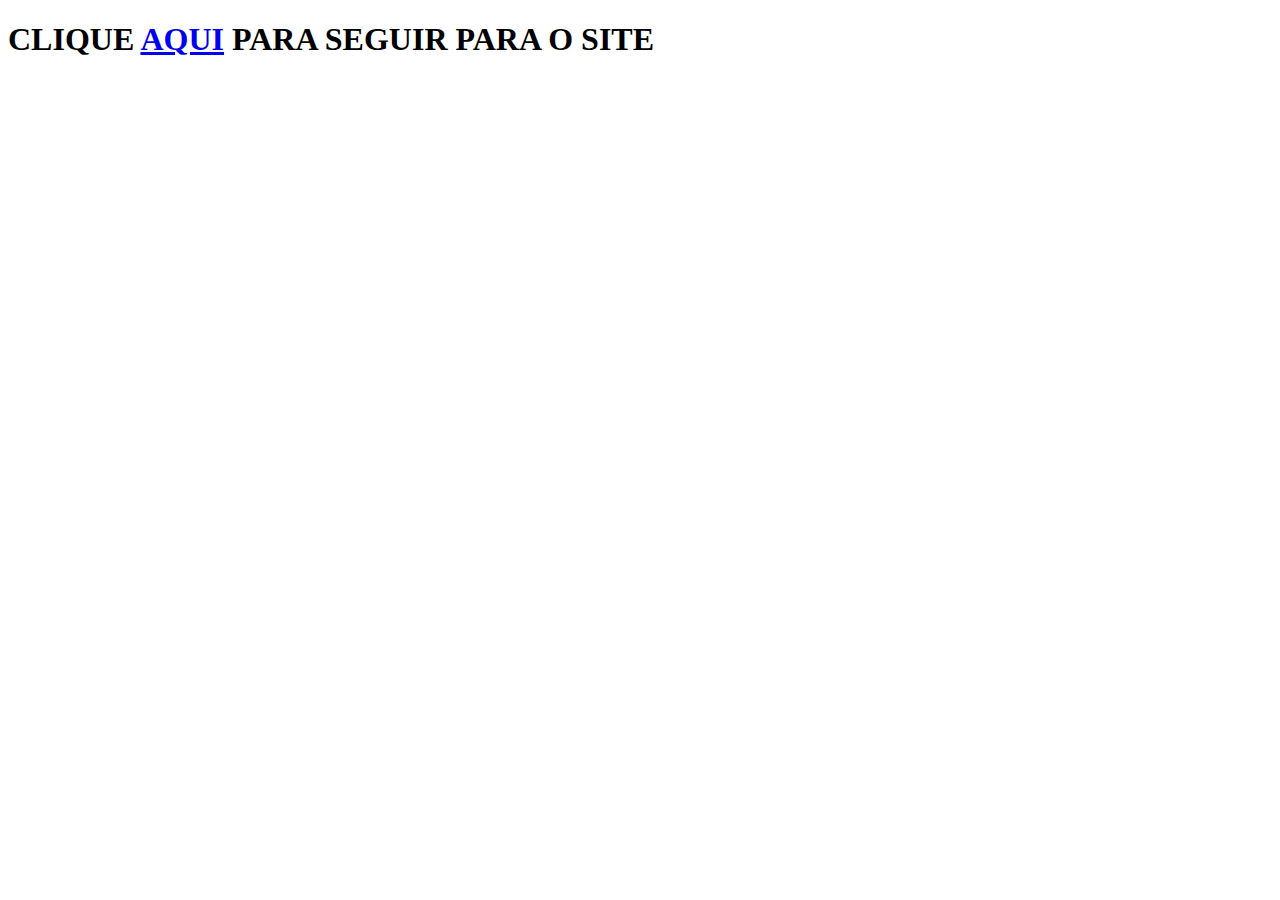
<file: index.html>
<!DOCTYPE html>
<html lang="pt-br">
<head>
    <meta charset="UTF-8">
    <meta name="viewport" content="width=device-width, initial-scale=1.0">
    <title>Siga para o site</title>
</head>
<body>
    <h1>CLIQUE <a href="projeto-glass-html5/index.html">AQUI</a> PARA SEGUIR PARA O SITE</h1>

</body>
</html>
</file>
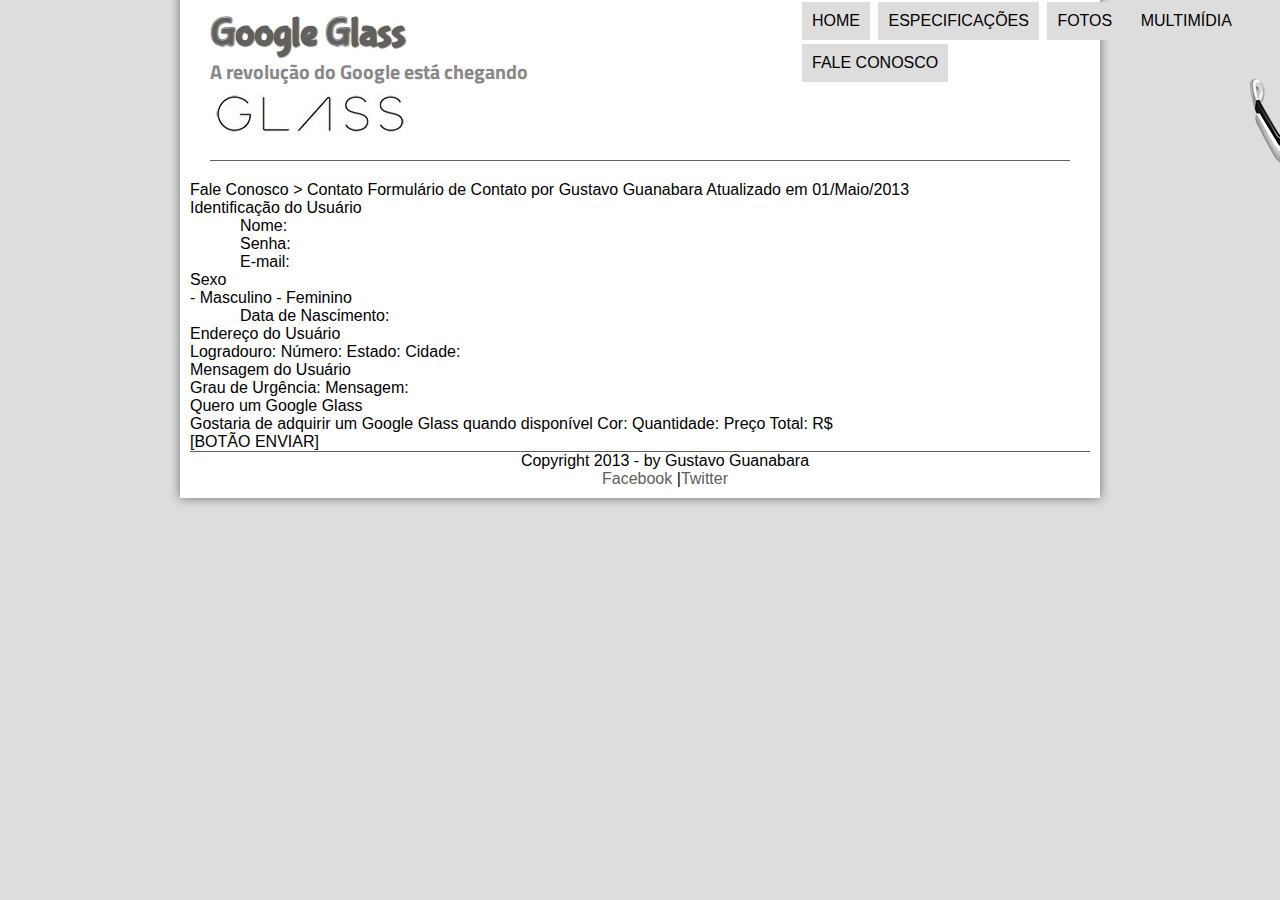
<file: projeto-glass-html5/fale-conosco.html>
<!DOCTYPE html>
<html lang="pt-br">

<head>
    <meta charset="UTF-8">
    <meta name="viewport" content="width=device-width, initial-scale=1.0">
    <link rel="stylesheet" href="_css/styles.css">
    <link href="https://fonts.googleapis.com/css2?family=Titillium+Web:wght@400;700&display=swap" rel="stylesheet">
    <title>Tudo sobre o Google Glass</title>
</head>
<script src="_javascript/funcoes.js">

</script>

<body>
    <div id="interface">
        <header id="cabecalho">
            <hgroup>
                <h1>Google Glass</h1>
                <h2>A revolução do Google está chegando</h2>
            </hgroup>

            <img id="icone" src="/projeto-glass-html5/_imagens/glass-oculos-preto-peq.png" alt="">

            <nav id="menu">
                <h1>Menu Principal</h1>
                <ul>
                    <li onmouseover="mudaFoto('_imagens/home.png')"
                        onmouseout="mudaFoto('_imagens/glass-oculos-preto-peq.png')"><a href="index.html">Home</a></li>
                    <li onmouseover="mudaFoto('_imagens/especificacoes.png')"
                        onmouseout="mudaFoto('_imagens/glass-oculos-preto-peq.png')"><a
                            href="specs.html">Especificações</a></li>
                    <li onmouseover="mudaFoto('_imagens/fotos.png')"
                        onmouseout="mudaFoto('_imagens/glass-oculos-preto-peq.png')"><a href="fotos.html">Fotos</a></li>
                    <li onmouseover="mudaFoto('_imagens/multimidia.png')"
                        onmouseout="mudaFoto('_imagens/glass-oculos-preto-peq.png')"> <a
                            href="multimidia.html">Multimídia</a></li>
                    <li onmouseover="mudaFoto('_imagens/contato.png')"
                        onmouseout="mudaFoto('_imagens/glass-oculos-preto-peq.png')"><a href="fale-conosco.html">Fale
                            Conosco</a></li>
                </ul>
            </nav>

        </header>

        <form>

            Fale Conosco > Contato
            Formulário de Contato
            por Gustavo Guanabara
            Atualizado em 01/Maio/2013

            <fieldset id="usuario">
                <legend>Identificação do Usuário</legend>
                <p>Nome:</p>
                <p>Senha:</p>
                <p>E-mail:</p>
                <fieldset id="sexo">
                    <legend>Sexo</legend>
                    - Masculino
                    - Feminino
                </fieldset>

                <p>Data de Nascimento:</p>
            </fieldset>

            <fieldset id="endereco">
                <legend>Endereço do Usuário</legend>
                Logradouro:
                Número:
                Estado:
                Cidade:
            </fieldset>

            <fieldset id="mensagem">
                <legend>Mensagem do Usuário</legend>
                Grau de Urgência:
                Mensagem:
            </fieldset>

            <fieldset id="pedido">
                <legend>Quero um Google Glass</legend>
                Gostaria de adquirir um Google Glass quando disponível
                Cor:
                Quantidade:
                Preço Total: R$
            </fieldset>

            [BOTÃO ENVIAR]
        </form>

        <footer id="footer">
            <p>Copyright 2013 - by Gustavo Guanabara</p>
            <p><a href="https://facebook.com/cursosemvideo" target="_blank"> Facebook</a> |<a
                    href="https://www.twitter.com/cursosemvideo" target="_blank">Twitter</a></p>
        </footer>
    </div>
</body>

</html>
</file>
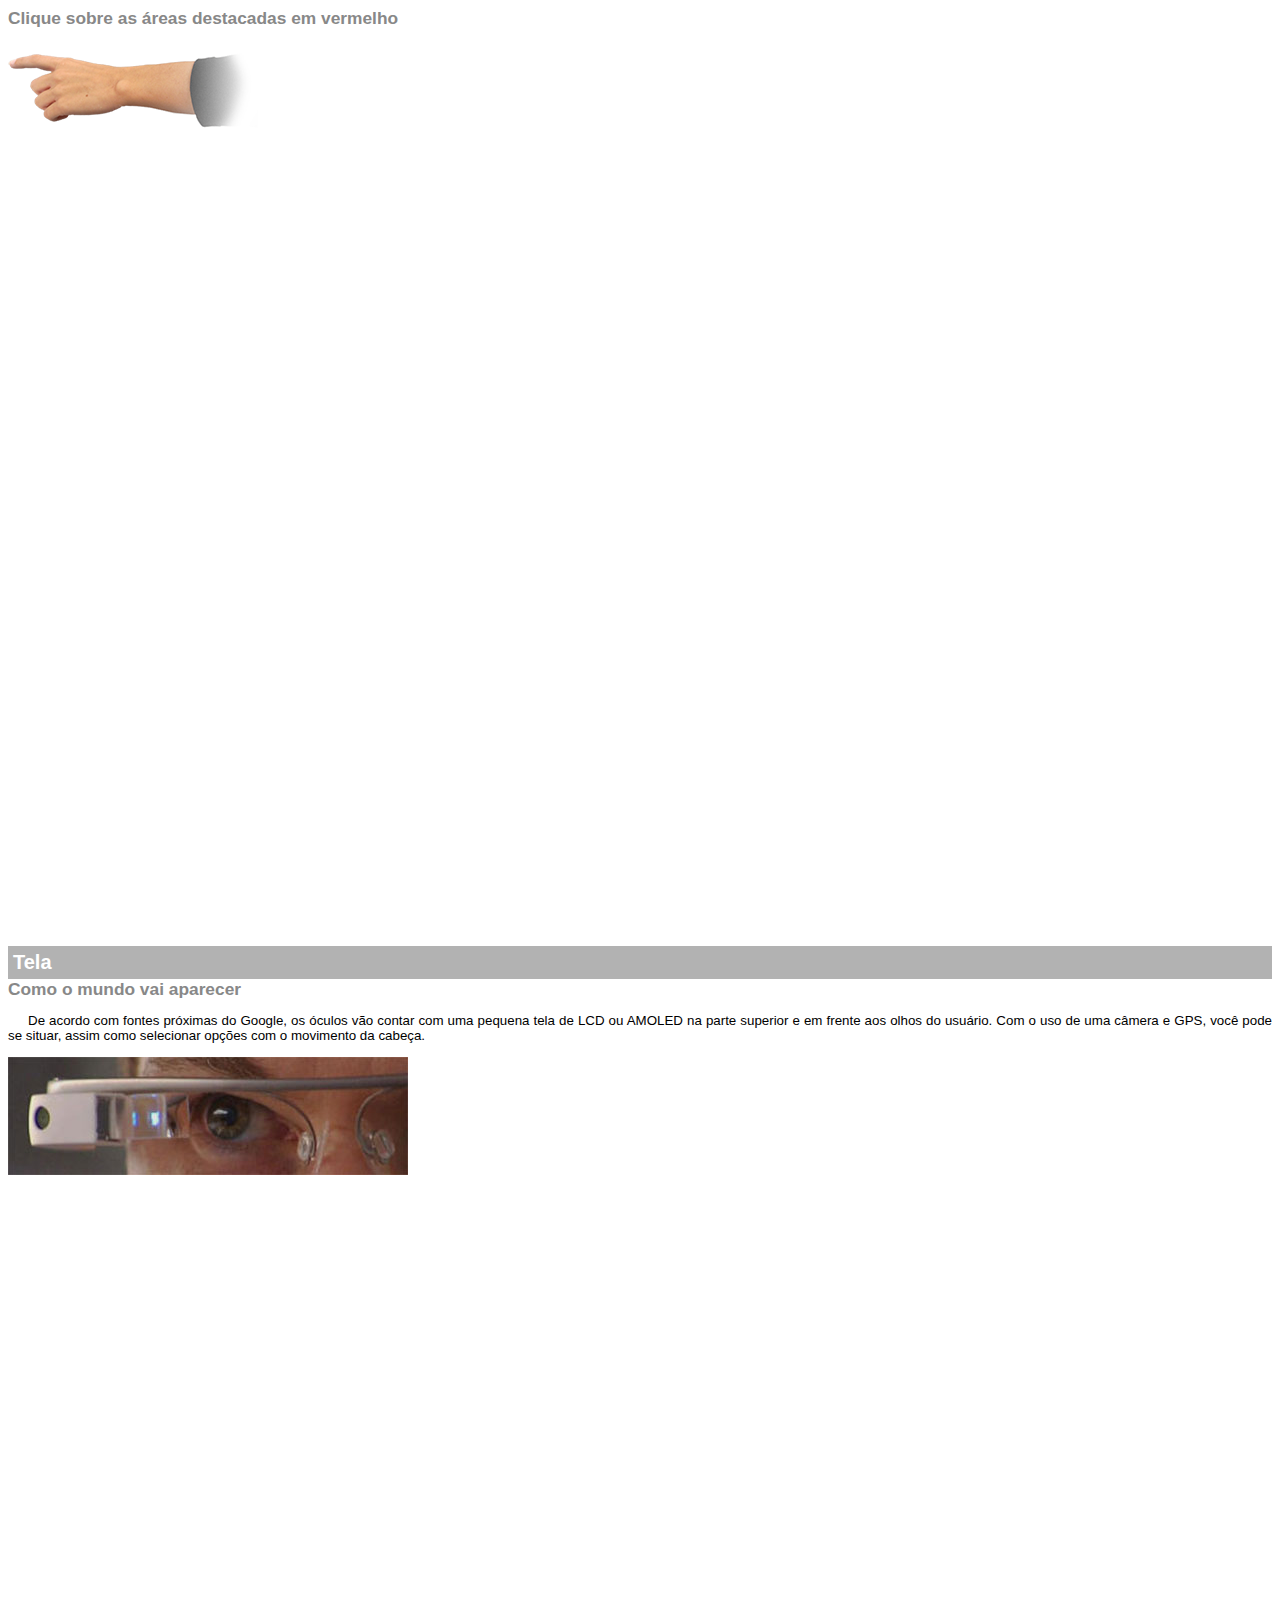
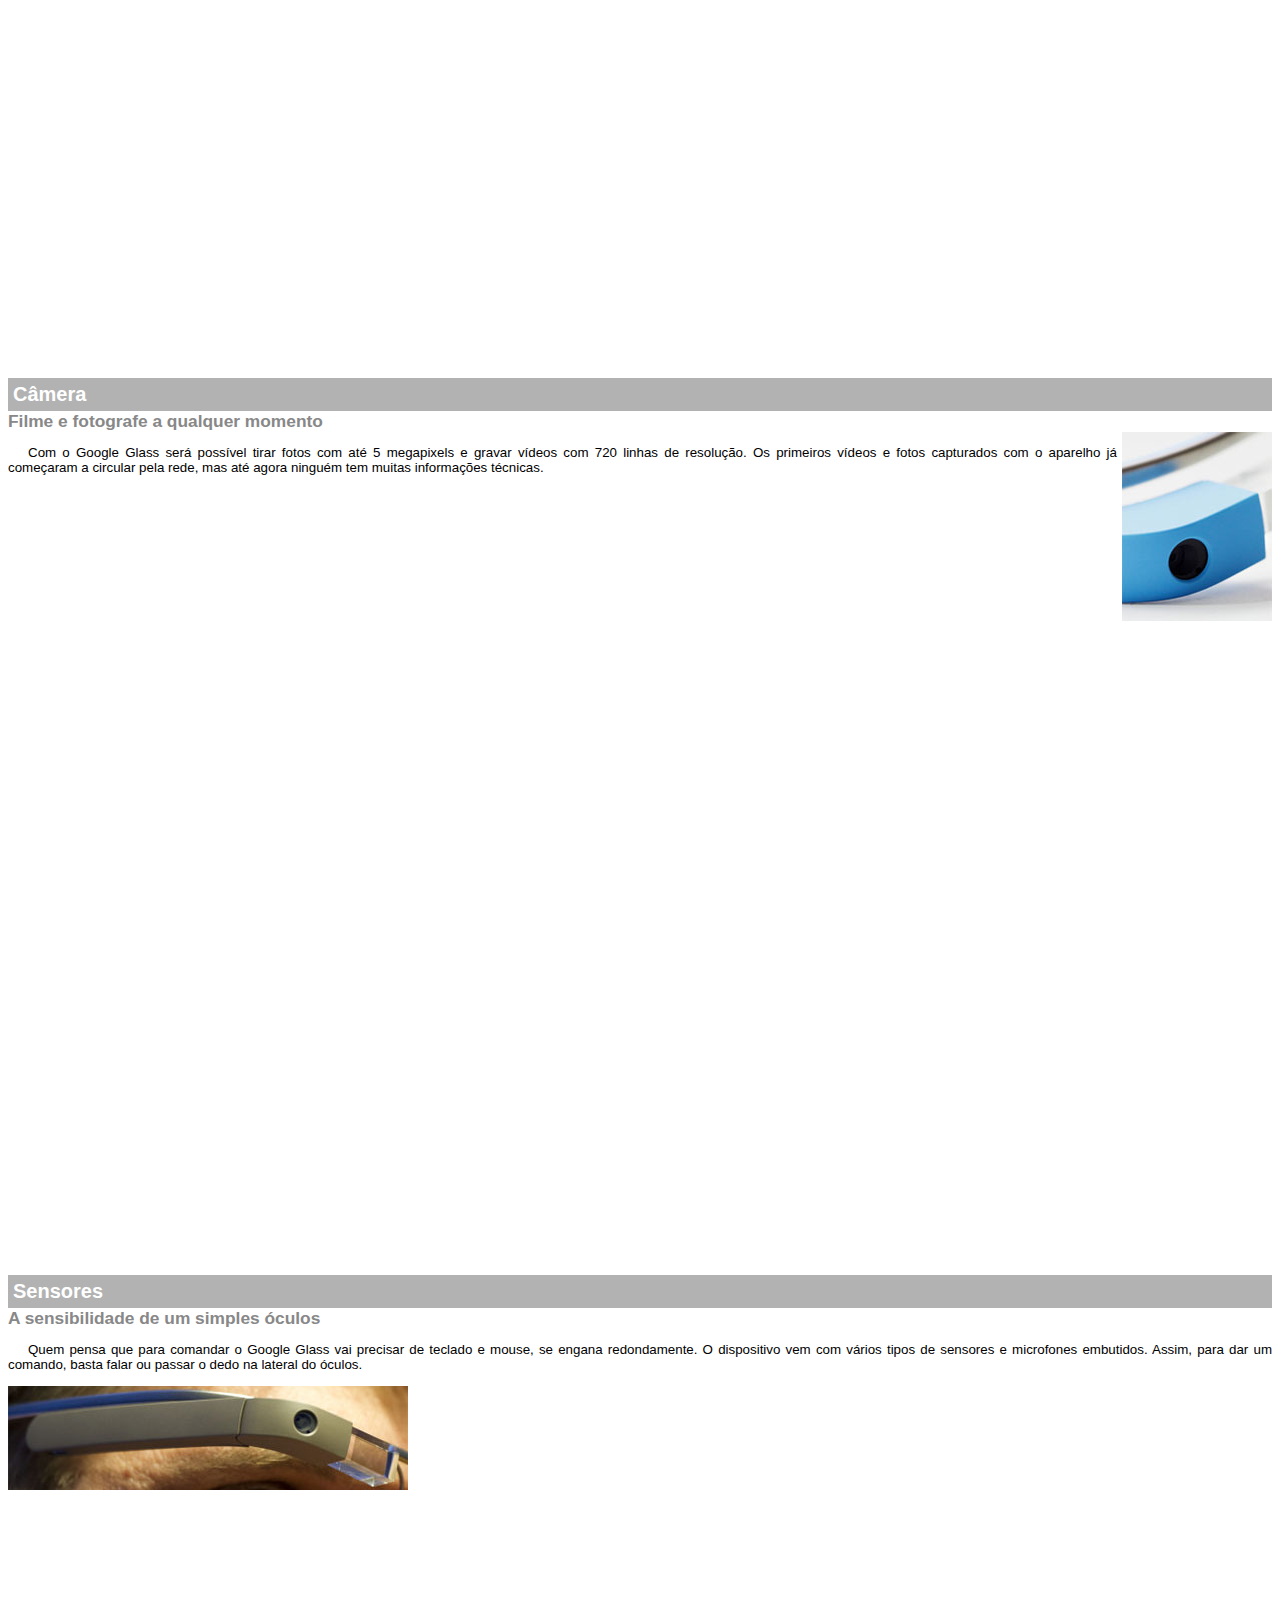
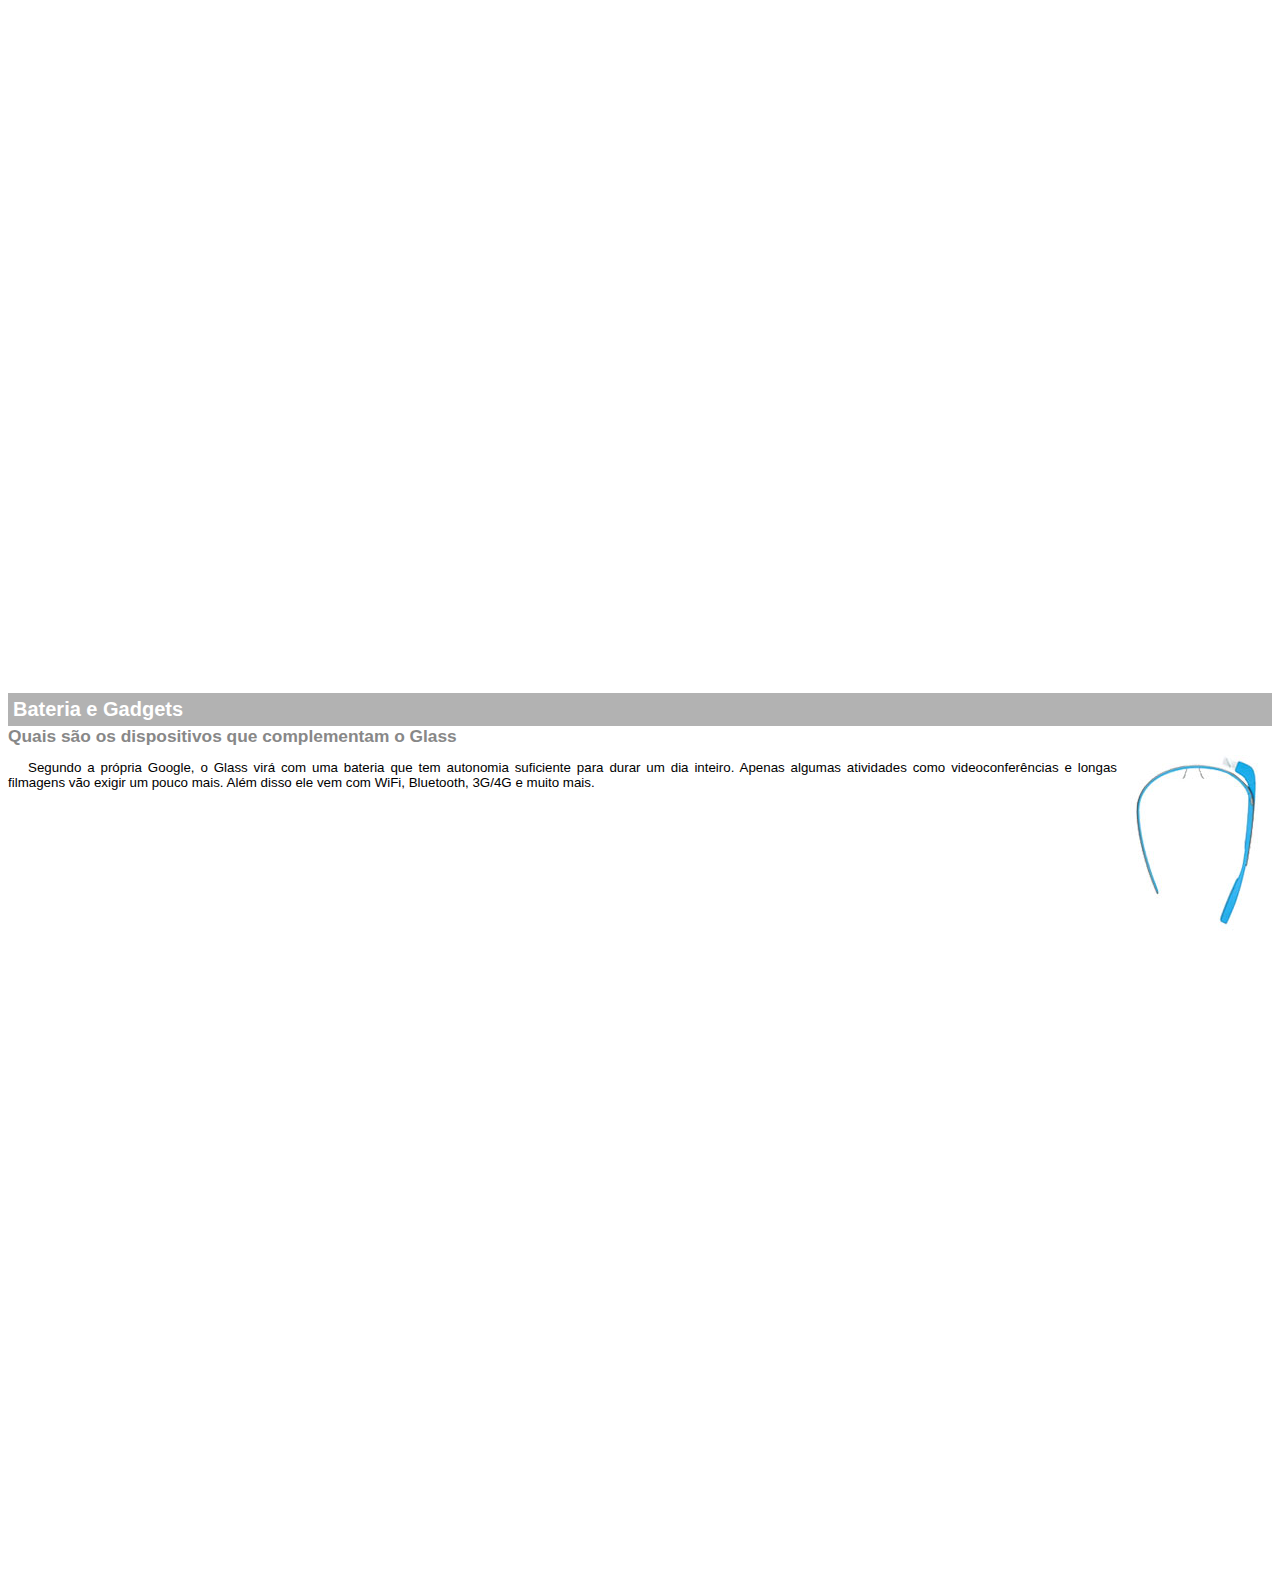
<file: projeto-glass-html5/google-glass.html>
<!DOCTYPE html>
<html lang="pt-br">

<head>
    <meta charset="UTF-8">
    <meta name="viewport" content="width=device-width, initial-scale=1.0">
    <title>Informações sobre o Google Glass</title>
    <style>
        body {
            font-family: Arial;
            font-size: 10pt;
            overflow: hidden;
        }

        ::-webkit-scrollbar {
            display: none;
        }
        p {
            text-align: justify;
            text-indent: 20px;
        }

        article h1 {
            font-size: 15pt;
            color: #ffffff;
            background-color: rgba(0, 0, 0, 0.3);
            padding: 5px;
            margin: 0;
        }

        article h2 {
            font-size: 13pt;
            color: #888888;
            margin: 0;
        }

        article {
            margin-bottom: 800px;
        }

        img.img-dir {
            display: block;
            float: right;
            margin-left: 5px;
        }
    </style>
</head>

<body>
    <article id="topo">
        <header>
            <h2>Clique sobre as áreas destacadas em vermelho</h2>
        </header>
        <img src="/projeto-glass-html5/_imagens/mao.png" alt="Mão apontando para a esquerda">
    </article>



    <article id="tela">
        <header>
            <h1>Tela</h1>
            <h2>Como o mundo vai aparecer</h2>
        </header>

        <p>De acordo com fontes próximas do Google, os óculos vão contar com uma pequena tela de LCD ou AMOLED na parte
            superior e em frente aos olhos do usuário. Com o uso de uma câmera e GPS, você pode se situar, assim como
            selecionar
            opções com o movimento da cabeça.</p>

        <img src="/projeto-glass-html5/_imagens/det-tela.jpg" alt="Tela do Google Glass">
    </article>


    <article id="camera">
        <header>
            <h1>Câmera</h1>
            <h2>Filme e fotografe a qualquer momento</h2>
        </header>

        <img src="/projeto-glass-html5/_imagens/det-camera.jpg" class="img-dir" alt="Câmera do Google Glass">
        <p>Com o Google Glass será possível tirar fotos com até 5 megapixels e gravar vídeos com 720 linhas de
            resolução.
            Os primeiros vídeos e fotos capturados com o aparelho já começaram a circular pela rede, mas até agora
            ninguém tem
            muitas informações técnicas.</p>
    </article>


    <article id="sensores">
        <header>
            <h1>Sensores</h1>
            <h2>A sensibilidade de um simples óculos</h2>
        </header>

        <p>Quem pensa que para comandar o Google Glass vai precisar de teclado e mouse,
            se engana redondamente. O dispositivo vem com vários tipos de sensores e microfones embutidos. Assim, para
            dar
            um comando, basta falar ou passar o dedo na lateral do óculos.</p>

        <img src="/projeto-glass-html5/_imagens/det-touch.jpg" alt="Sensores do Google Glass">
    </article>


    <article id="gadgets">
        <header>
            <h1>Bateria e Gadgets</h1>
            <h2>Quais são os dispositivos que complementam o Glass</h2>
        </header>

        <img src="/projeto-glass-html5/_imagens/det-bateria.jpg" class="img-dir" alt="Bateria do Google Glass">
        <p>Segundo a própria Google, o
            Glass virá com uma bateria que tem autonomia suficiente para durar um dia inteiro. Apenas algumas atividades
            como videoconferências e longas filmagens vão exigir um pouco mais. Além disso ele vem com WiFi, Bluetooth,
            3G/4G e muito mais.</p>
    </article>
</body>

</html>
</file>
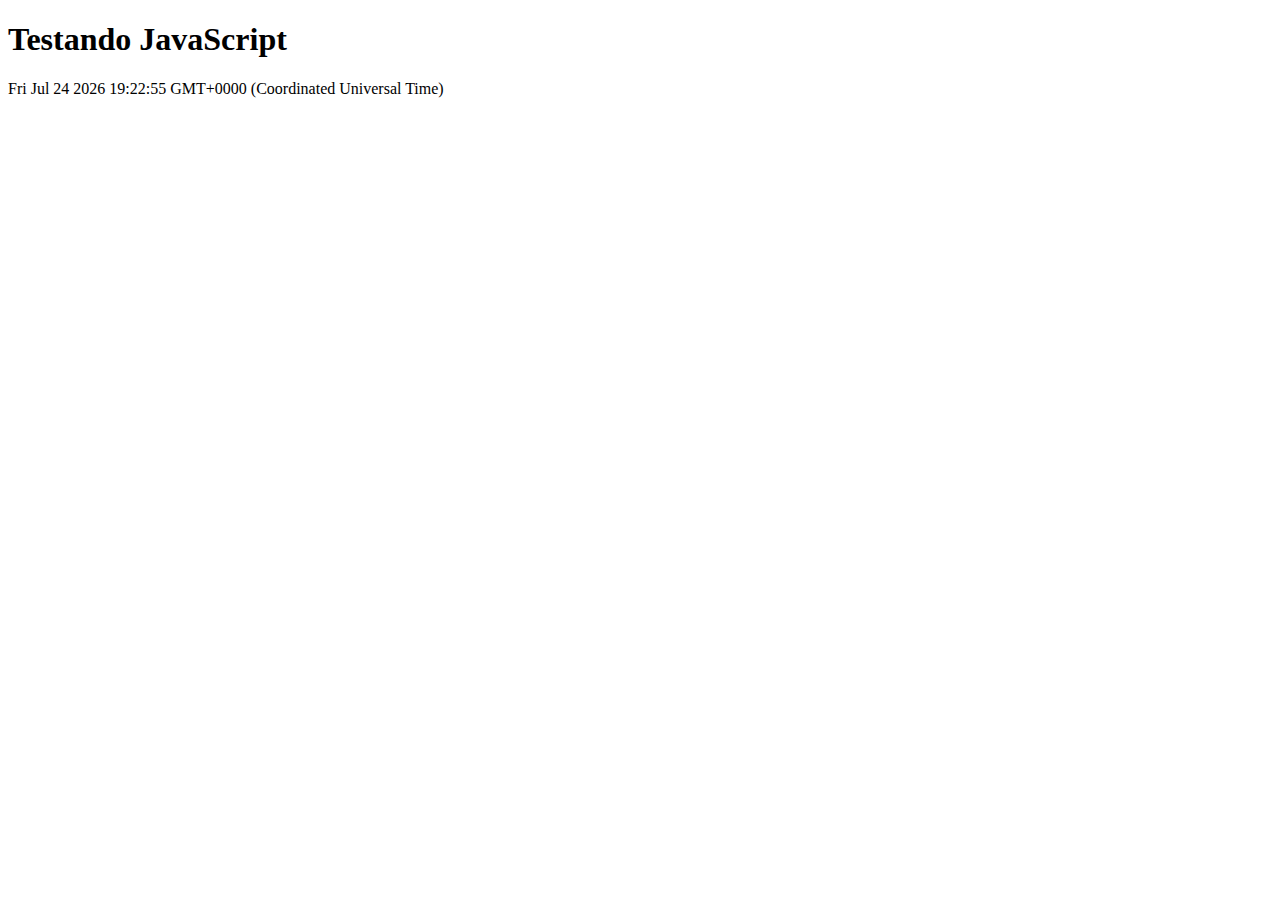
<file: projeto-glass-html5/testejs.html>
<!DOCTYPE html>
<html lang="pt-br">
<head>
    <meta charset="UTF-8">
    <meta name="viewport" content="width=device-width, initial-scale=1.0">
    <title>Teste JS</title>
</head>
<body>
    <h1>Testando JavaScript</h1>
    <script>
        document.write(Date())
    </script>
</body>
</html>
</file>
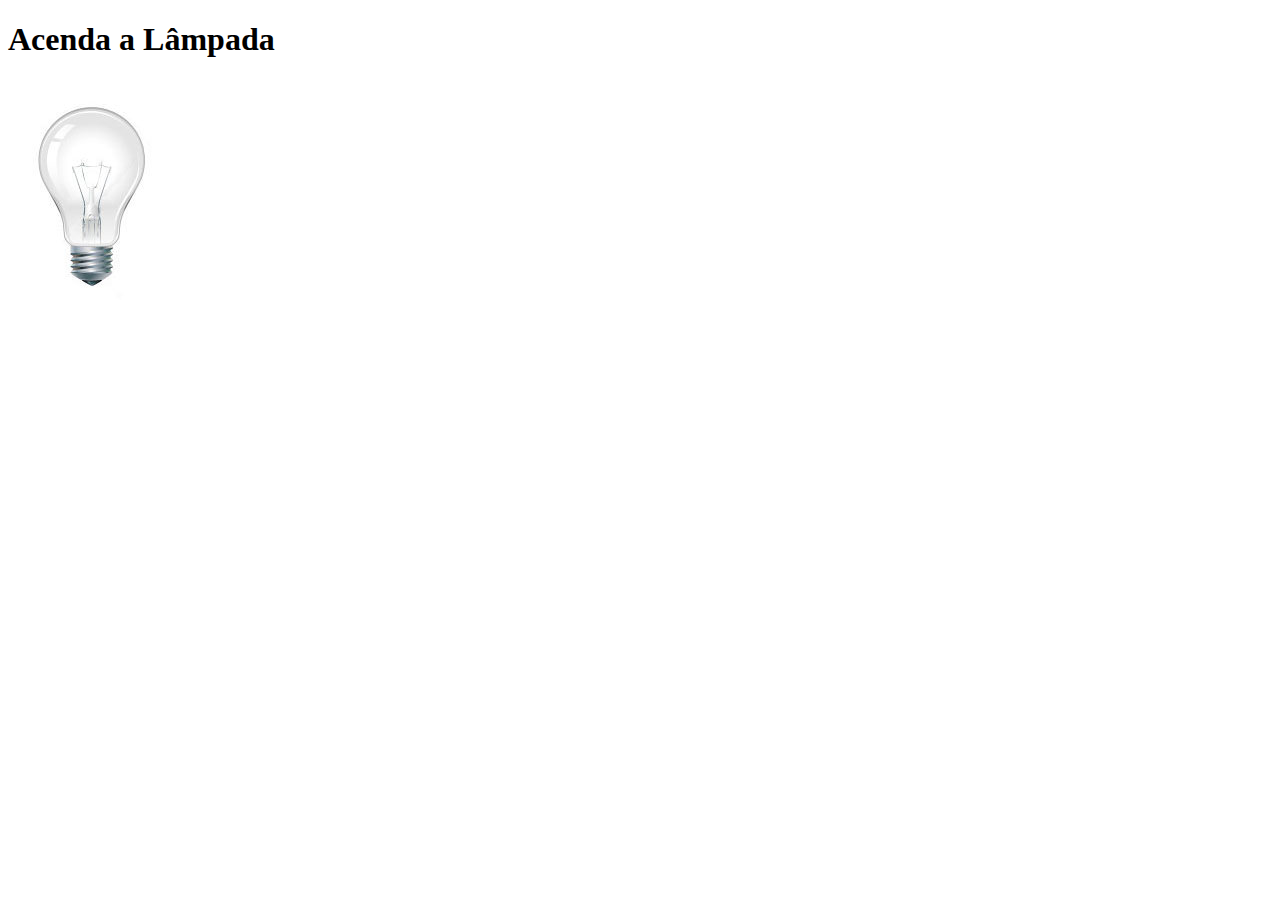
<file: projeto-glass-html5/testejs02.html>
<!DOCTYPE html>
<html lang="pt-br">
<head>
    <meta charset="UTF-8">
    <meta name="viewport" content="width=device-width, initial-scale=1.0">
    <title>Document</title>
    <script>
        function acendeLampada(){
            document.getElementById("luz").src = "_imagens/lampada-acesa.jpg";

        }

        function apagaLampada (){
            document.getElementById("luz"). src = "_imagens/lampada-apagada.jpg"
        }

        function quebraLampada () {
            document.getElementById("luz").src = "_imagens/lampada-quebrada.jpg"
        }
    </script>
</head>
<body>
    <h1>Acenda a Lâmpada</h1>
    <img src="/projeto-glass-html5/_imagens/lampada-apagada.jpg" id="luz"  onmousemove="acendeLampada()" onmouseout="apagaLampada()" onclick="quebraLampada()">

</body>
</html>
</file>
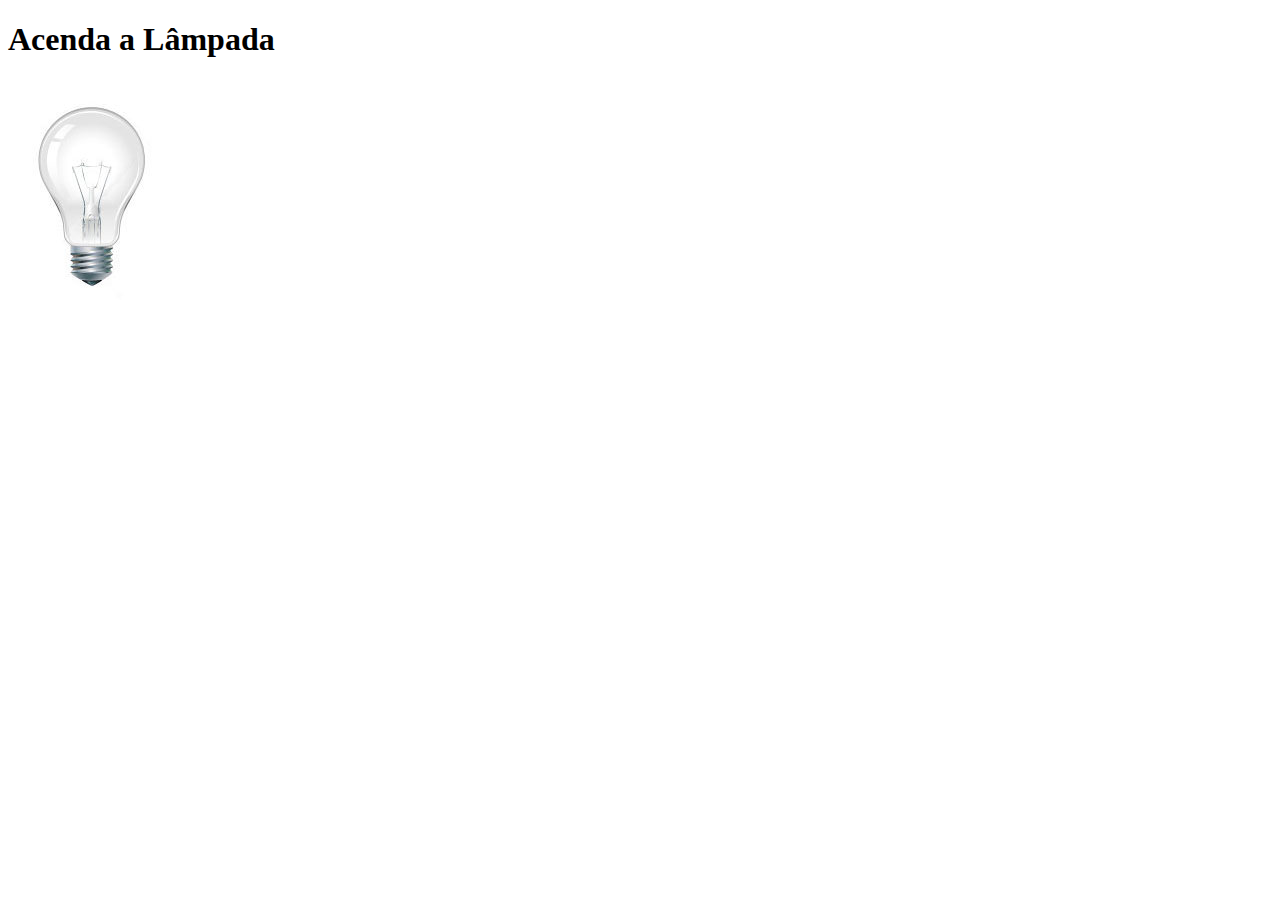
<file: projeto-glass-html5/testejs03.html>
<!DOCTYPE html>
<html lang="pt-br">

<head>
    <meta charset="UTF-8">
    <meta name="viewport" content="width=device-width, initial-scale=1.0">
    <title>Document</title>
    <script>
        var quebrada = false;

        function mudaLampada(tipo) {
            if (!quebrada) {
                document.getElementById("luz").src = "_imagens/" + tipo + ".jpg";
                if (tipo == 'lampada-quebrada') {
                    quebrada = true
                }
            }
        }
    </script>
</head>

<body>
    <h1>Acenda a Lâmpada</h1>
    <img src="/projeto-glass-html5/_imagens/lampada-apagada.jpg" id="luz" onmousemove="mudaLampada('lampada-acesa')"
        onmouseout="mudaLampada('lampada-apagada')" onclick="mudaLampada('lampada-quebrada')">

</body>

</html>
</file>
<file: projeto-glass-html5/_css/styles.css>
@import url('https://fonts.googleapis.com/css2?family=Titillium+Web:wght@400;700&display=swap');

@font-face {
    font-family: 'FonteLogo';
    src: url("../_fonts/bubblegum-sans-regular.otf");
}

* {
    margin: 0;
    border: 0;
    padding: 0;
}


body {
    font-family: Arial;
    background-color: #dddddd;
    color: rgba(0, 0, 0, 1);
}

/* TEXTO */

#interface {
    width: 900px;
    background-color: #ffffff;
    margin: -20px auto 0;
    padding: 10px;
    box-shadow: 0px 0px 10px rgba(0, 0, 0, 0.5);
}

a {
    color: #606060;
    text-decoration: none;
}

a:hover {
    text-decoration: underline;
}
#cabecalho {
    border-bottom: 1px solid #606060;
    height: 150px;

    margin: 20px;
    background: url("/projeto-glass-html5/_imagens/glass-logo-peq.jpg") no-repeat 0px 80px;
}

#cabecalho h1 {
    font-family: 'FonteLogo', sans-serif;
    font-size: 30pt;
    color: #606060;
    text-shadow: 1px 1px 1px rgba(0, 0, 0, 0.6);
    padding: 0px;
}

#cabecalho h2 {
    font-family: 'Titillium Web', sans-serif;
    font-size: 15pt;
    color: #888888;
    padding: 0px;
}

#teste h3 {
    padding-top: 50px;
}

#cabecalho img#icone {
    position: absolute;
    left: 1250px;
    top: 60px;
}

p {
    text-align: justify;
    text-indent: 50px;
}

/* HEADER - LISTAS */
nav#menu {
    display: block;
}

nav#menu ul {
    list-style: none;
    text-transform: uppercase;
    position: absolute;
    top: 0px;
    left: 800px;
}

nav#menu li {
    display: inline-block;
    background-color: #dddddd;
    padding: 10px;
    margin: 2px;
    transition: 1s;
}

nav#menu li:hover {
    background-color: #606060;
}

nav#menu h1 {
    display: none;
}

nav#menu a {
    text-decoration: none;
    color: black;
}

nav#menu a:hover {
    color: #ffffff;
    text-decoration: underline;
}

/* CONTEUDO A ESQUERDA */

#body {
    display: block;
    width: 480px;
    float: left;
    border-right: 1px solid #606060;
    padding: 15px;
}


#noticia-principal h2 {
    font-size: 13pt;
    color: #606060;
    background-color: #dddddd;
    padding: 5px 0px 5px 10px;
    margin: 10px 0px;
}

#cabecalho-artigo h1 {
    font-family: 'FonteLogo';
    font-size: 20pt;
    color: #606060;
    margin-bottom: 0px;
}

#cabecalho-artigo h2 {
    font-size: 13pt;
    color: #cecece;
    background-color: #ffffff;
    margin: 0px;
}



/* Formatação de imagens com legendas */

figure.foto-legenda {
    position: relative;
    border: 4px solid white;
    box-shadow: 1px 1px 1px 4px;
    
    max-width: 608px;
    height: 346px;
}

figure.foto-legenda img {
    width: 100%;
    height: 100%;
}

figure.foto-legenda figcaption {
    position: absolute;
    top: 0px;

    background-color: rgba(0, 0, 0, 0.4);
    color: white;
    opacity: 0;

    width: 100%;
    height: 100%;
    padding: 30px;
    box-sizing: border-box;

}

figure.foto-legenda :hover {
    opacity: 1;
}

/* FOOTER */
#footer {
    clear: both;
    border-top: 1px solid #606060;
}

#footer p {
    text-align: center;
}

/*TABELAS */

#table-spec {
    border: 1px solid #606060;
    border-spacing: 0px;
    margin-left: auto;
    margin-right: auto;
}

#table-spec td {
    border: 1px solid #606060;
    padding: 10px;
    text-align: center;
    vertical-align: middle;
}

#table-spec td.ce {
    color: white;
    background-color: #606060;
    vertical-align: top;
}

#table-spec td.cd {
    text-align: left;
    background-color: #cecece;
}

#table-spec caption {
    color: #888888;
    font-weight: bolder;
    font-size: 13pt;
}

#table-spec caption span {
    display: block;
    float: right;
    color: #000000;
    font-size: 8pt;
    margin-top: 10px;
}

/* Linha Lateral */

#side {
    display: block;
    width: 350px;
    float: right;
    background-color: #dddddd;
    padding: 10px;
    margin-top: 0px;
    box-shadow: 2px 2px 2px rgba(0, 0, 0, 0.5);
}

#side h1 {
    font-family: 'FonteLogo', sans-serif;
    font-size: 20pt;
    color: #606060;
    margin-bottom: 10px;
}

#side h2 {
    background-color: #606060;
    font-size: 12pt;
    color: #ffffff;
    padding: 5px;
    margin: 15px 0;
}
</file>
